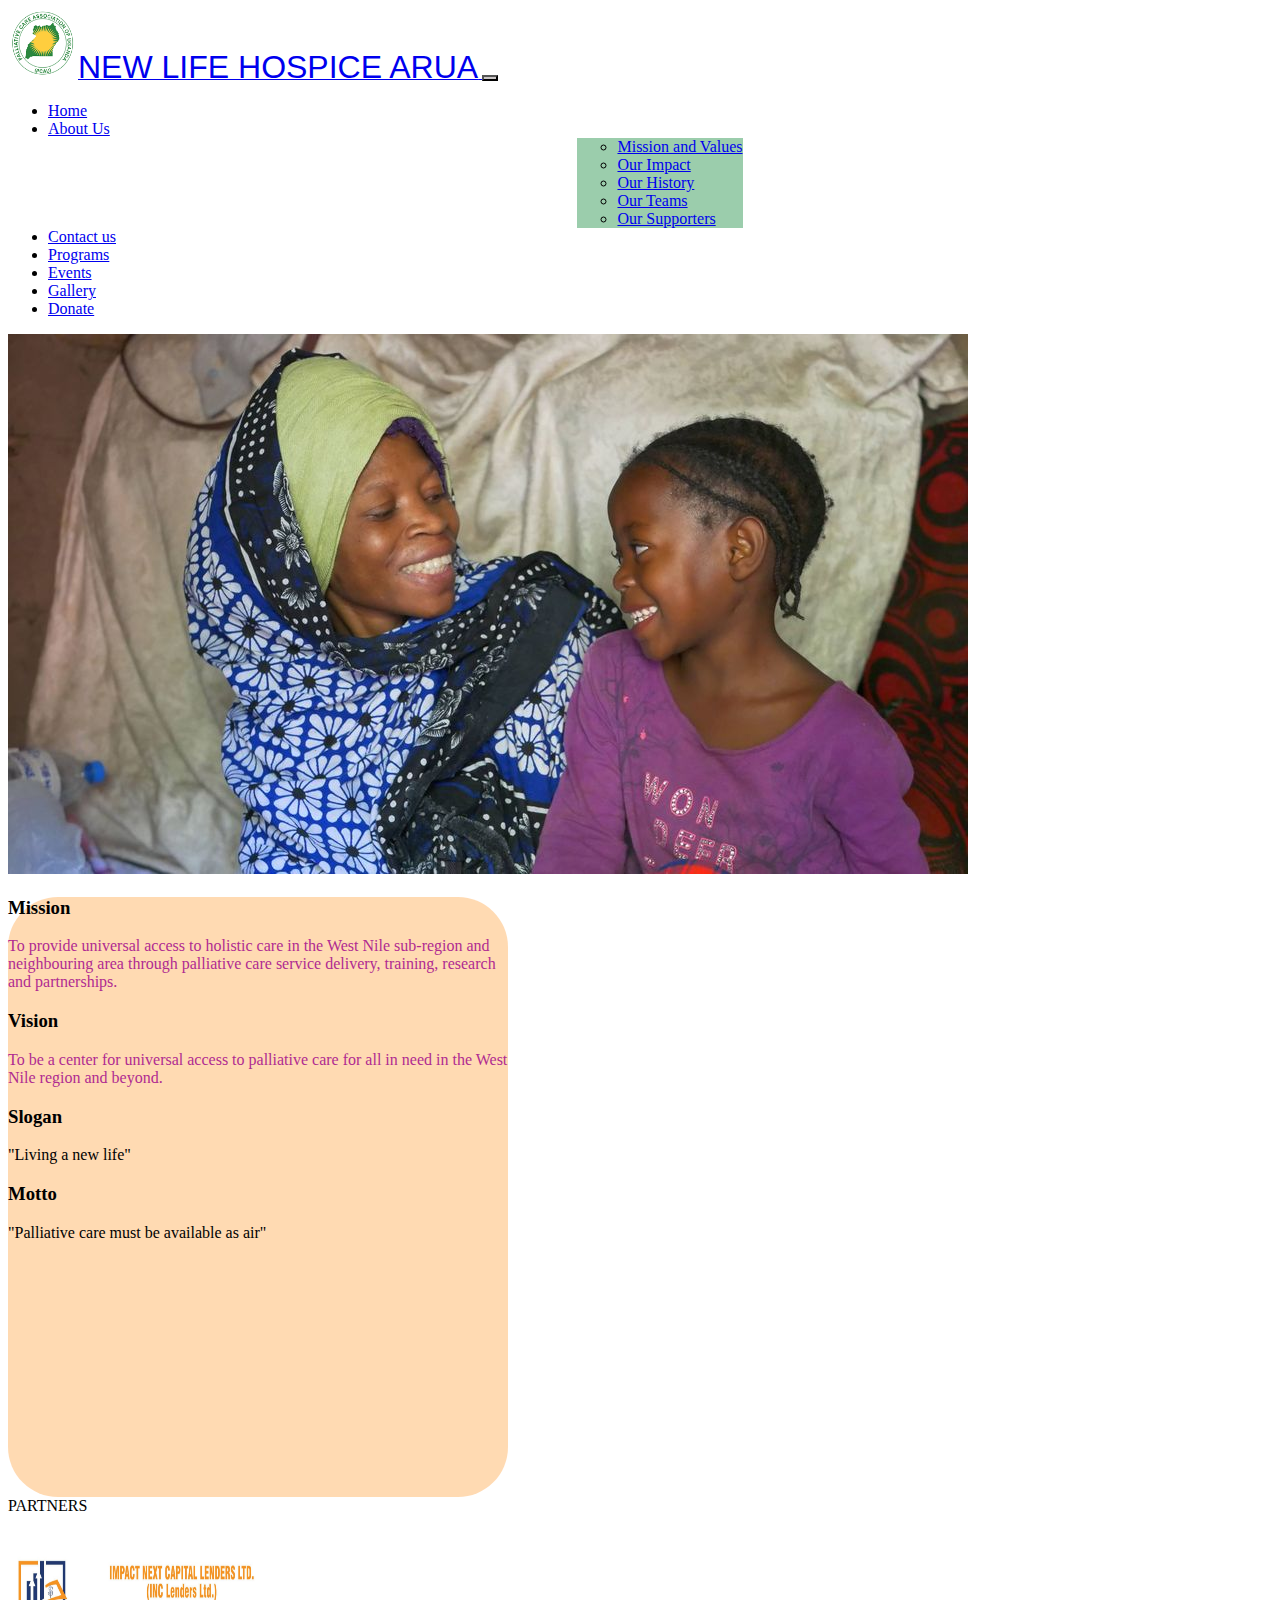
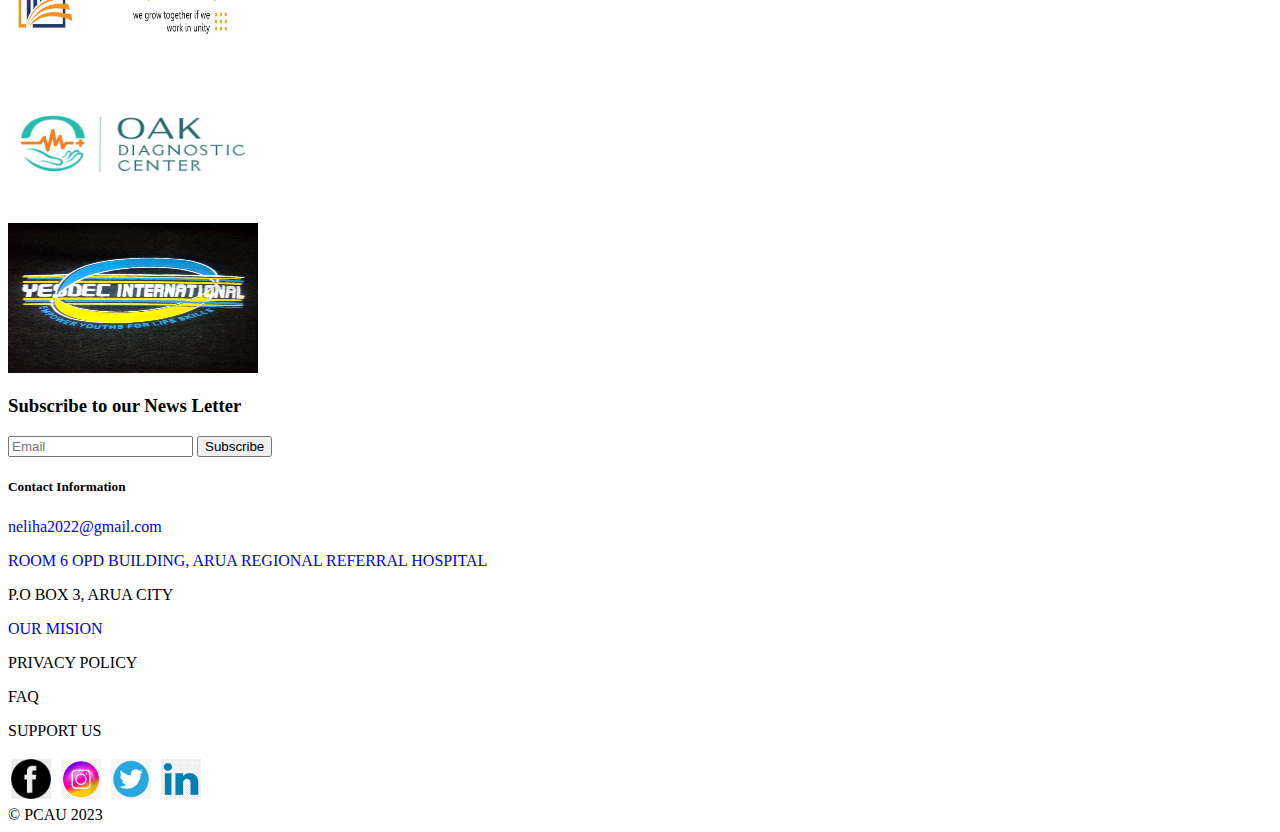
<file: mission-values.html>
<!DOCTYPE html>
<html lang="en">
<head>
    <meta charset="UTF-8">
    <meta http-equiv="X-UA-Compatible" content="IE=edge">
    <meta name="viewport" content="width=device-width, initial-scale=1.0">
    <link href="https://cdn.jsdelivr.net/npm/bootstrap@5.0.2/dist/css/bootstrap.min.css" rel="stylesheet" integrity="sha384-EVSTQN3/azprG1Anm3QDgpJLIm9Nao0Yz1ztcQTwFspd3yD65VohhpuuCOmLASjC" crossorigin="anonymous">
    <title>New Life Hospice Arua</title>
</head>
<body>
    <!--nav bar-->
    <nav class="navbar navbar-expand-lg navbar-dark bg-light fixed-top ">
        <div class="container-fluid">
            <a href="#" class="navbar-brand ">
                <img src="images/logos/PCAU-logo3.png" height="70px" width="70px"><span class="text-success"><span style="font-family:'Franklin Gothic Medium', 'Arial Narrow', Arial, sans-serif; font-size:xx-large">NEW LIFE HOSPICE ARUA</span></span>
            </a>
            <button 
                class="navbar-toggler" style="background-color: rgba(144, 133, 133, 0.471)" 
                type="button" 
                data-bs-toggle="collapse" 
                data-bs-target="#navmenu"
                >
                <span class="navbar-toggler-icon"></span>
            </button>
            <div class="collapse navbar-collapse " id="navmenu">
                <ul class="navbar nav ms-auto" style="font-weight: 500;">
                    <li class="nav-item ">
                        <a href="home.html" class="nav-link text-success">Home</a>
                    </li>
                    <li class="nav-item dropdown">
                        <a class="nav-link dropdown-toggle text-success" href="#" id="navbarDropdownMenuLink" role="button" data-bs-toggle="dropdown" aria-expanded="false">
                          About Us
                        </a>
                        <ul class="dropdown-menu border-0 bg-success" style="background-color: rgba(33, 144, 72, 0.451); justify-self: center;" aria-labelledby="navbarDropdownMenuLink">
                          <li><a class="dropdown-item text-light" href="mission-values.html">Mission and Values</a></li>
                          <li><a class="dropdown-item text-light" href="#">Our Impact</a></li>
                          <li><a class="dropdown-item text-light" href="#">Our History</a></li>
                          <li><a class="dropdown-item text-light" href="#">Our Teams</a></li>
                          <li><a class="dropdown-item text-light" href="#">Our Supporters</a></li>
                        </ul>
                      </li>
                    <li class="nav-item">
                        <a href="#Contact" class="nav-link text-success">Contact us</a>
                    </li>
                    <li class="nav-item">
                        <a href="#Log in" class="nav-link text-success">Programs</a>
                    </li>
                    <li class="nav-item">
                        <a href="#Log in" class="nav-link text-success">Events</a>
                    </li>
                    <li class="nav-item">
                        <a href="#Log in" class="nav-link text-success">Gallery</a>
                    </li>
                    <li class="nav-item">
                        <a href="#Log in" class="nav-link text-success">Donate</a>
                    </li>
                </ul>
            </div>
        </div>       
    </nav>
    <section>
        <div class="container p-5">
            <img class="img-fluid d-block w-100" src="images/cover-images/mother & child.jpg" alt="mother and child">
        </div> 
    </section>
    <!--Why NELIHA-->
    <section>
        <div class="container p-5" style="background-color: rgba(255, 132, 0, 0.303); height: 600px; width: 500px; border-radius: 50px;">

            <div class="row align-items-center justify-content-between">
                <h3 class="text-success fw-bold text-start">Mission</h3>
                <p class="lead" style="color: rgb(176, 43, 145);">
                    To provide universal access to holistic care in the West Nile sub-region and neighbouring area through palliative care service delivery, training, research and partnerships.
                </p>
            </div>

            <div class="row align-items-center justify-content-between">
                <h3 class="text-success fw-bold text-start">Vision</h3>
                <p class="lead" style="color: rgb(176, 43, 145);">
                    To be a center for universal access to palliative care for all in need in the West Nile region and beyond.
                </p>
            </div>

            <div class="row align-items-center justify-content-between">    
                <h3 class="text-success fw-bold text-start">Slogan</h3>
                <p class="lead" style="color: black;">
                    "Living a new life"
                </p>
            </div>

            <div class="row align-items-center justify-content-between">
                <h3 class="text-success fw-bold text-start">Motto</h3>
                <p class="lead" style="color: black;">
                    "Palliative care must be available as air"
                </p>
            </div>
        </div>
    </section>
    <!--Partners-->
    <section>
        <div class="container p-5">
            <div class="row text-center">
                <div class="h3">PARTNERS</div>
            </div>
            <div class="row">
                <div class="col">
                    <img class="img-fluid" src="images/partners/impact.jpg" style="width: 250px; height: 150px;">
                </div>
                <div class="col">
                    <img class="img-fluid" src="images/partners/oak.jpg" style="width: 250px; height: 150px;">
                </div>
                <div class="col">
                    <img class="img-fluid" src="images/partners/yesdec.jpg" style="width: 250px; height: 150px;">
                </div>
            </div>
        </div>
    </section>
    <!--News Letter-->
    <section>
        <div class="container p-5">
            <div class="text-center"><h3 class="text-secondary">Subscribe to our News Letter</h3></div>
            <div class="input-group mb-3">
                <input type="text" class="form-control" placeholder="Email" aria-label="Recipient's username" aria-describedby="button-addon2">
                <button class="btn btn-outline-success btn-lg btn-success text-light" type="button" id="button-addon2">Subscribe</button>
              </div>
        </div>
    </section>
    <section class="text-light p-5 mg-5 bg-success">
        <div class="container">
            <div class="row">
                <div class="col">
                    <div class="card border-0 text-start" style="background-color: rgba(92, 180, 92, 0);">
                        <div class="card-body p-5">
                            <h5>Contact Information</h5>
                            <p><a class="text-light" href="#email" style="text-decoration: none;">neliha2022@gmail.com </a></p>
                            <p><a class="text-light" href="https://www.google.com/maps/place/Arua+Regional+Referral+Hospital/@3.0200457,30.9120214,15z/data=!4m6!3m5!1s0x176e62136e8bb6ef:0x8c711bcf75f9aa21!8m2!3d3.0200457!4d30.9120214!16s%2Fg%2F11gd66wt5l" style="text-decoration: none;">ROOM 6 OPD BUILDING, ARUA REGIONAL REFERRAL HOSPITAL</a></p>
                            <p><a>P.O BOX 3, ARUA CITY</a></p>
                        </div>
                    </div>
                </div>
                <div class="col">
                    <div class="card border-0"  style="background-color: rgba(92, 180, 92, 0);">
                        <div class="card-body p-5">
                            <p><a class="text-light" style="text-decoration: none;" href="mission-values.html">OUR MISION</a></p>
                            <p><a>PRIVACY POLICY</a></p>
                            <p><a>FAQ</a></p>
                            <p><a>SUPPORT US</a></p>
                        </div>
                    </div>
                </div>
                <div class="col">
                    <div class="card border-0" style="background-color: rgba(92, 180, 92, 0);">
                        <div class="card-body p-5">
                            <a><img src="images/icons/facebook.jpg" width="40px" height="40px" style="padding: 3px;"> </a>
                            <a><img src="images/icons/instagram.jpg" width="40px" height="40px" style="padding: 3px;"> </a>
                            <a><img src="images/icons/twitter.png" width="40px" height="40px" style="padding: 3px;"> </a>
                            <a><img src="images/icons/linkedin.jpg" width="40px" height="40px" style="padding: 3px;"> </a>
                        </div>
                    </div>
                </div>
            </div>
        </div>
    </section>
    <!--footer-->
    <section class="p-3 bg-success text-light">
        <div class="footer text-center">
            &copy; PCAU 2023
        </div>
    </section>
    <script src="https://cdn.jsdelivr.net/npm/bootstrap@5.0.2/dist/js/bootstrap.bundle.min.js" integrity="sha384-MrcW6ZMFYlzcLA8Nl+NtUVF0sA7MsXsP1UyJoMp4YLEuNSfAP+JcXn/tWtIaxVXM" crossorigin="anonymous">

    </script>
</body>
</html>
</file>
